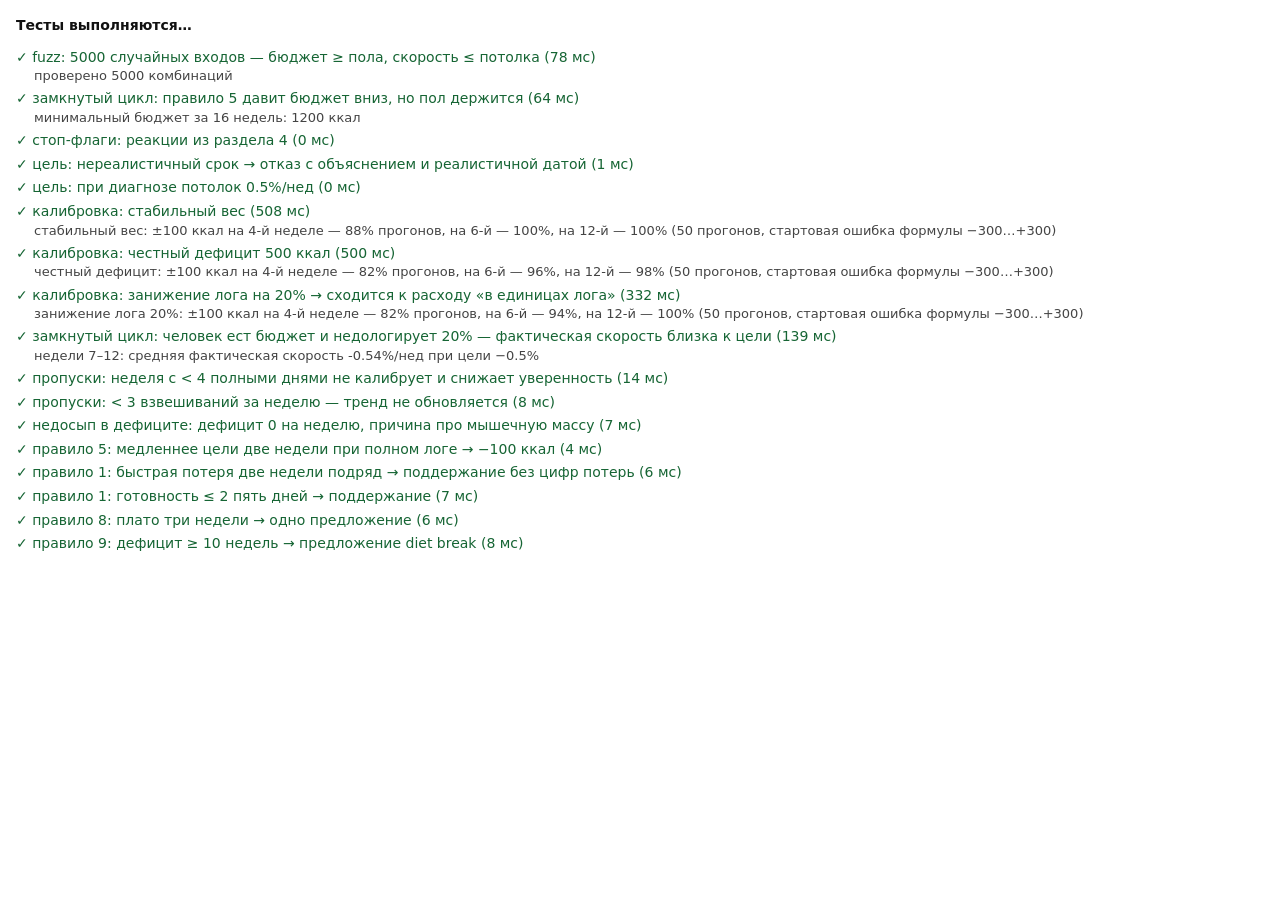
<file: tests/index.html>
<!doctype html>
<html lang="ru">
<head>
  <meta charset="utf-8">
  <meta name="viewport" content="width=device-width, initial-scale=1">
  <title>Body OS — тесты</title>
  <style>
    body { font: 14px/1.4 system-ui, sans-serif; margin: 16px; background: #fff; color: #111; }
    .ok { color: #166534; margin: 4px 0; }
    .fail { color: #b91c1c; margin: 4px 0; }
    .note { color: #444; margin-left: 18px; font-size: 13px; }
    pre { white-space: pre-wrap; background: #fef2f2; padding: 8px; color: #7f1d1d; }
    #sum { font-weight: 600; margin-bottom: 12px; }
  </style>
</head>
<body>
  <div id="sum">Тесты выполняются…</div>
  <div id="out"></div>
  <script type="module">
    import { runAll } from './harness.js';
    import './training.test.js';
    import './safety.test.js';
    import './stack.test.js';
    import './coach.test.js';
    import './lexicon.test.js';
    import './llm.test.js';
    import './db.test.js';
    import './foods.test.js';
    const res = await runAll(document.getElementById('out'));
    document.getElementById('sum').textContent = `Пройдено ${res.total - res.failed} из ${res.total}`;
  </script>
</body>
</html>
</file>
